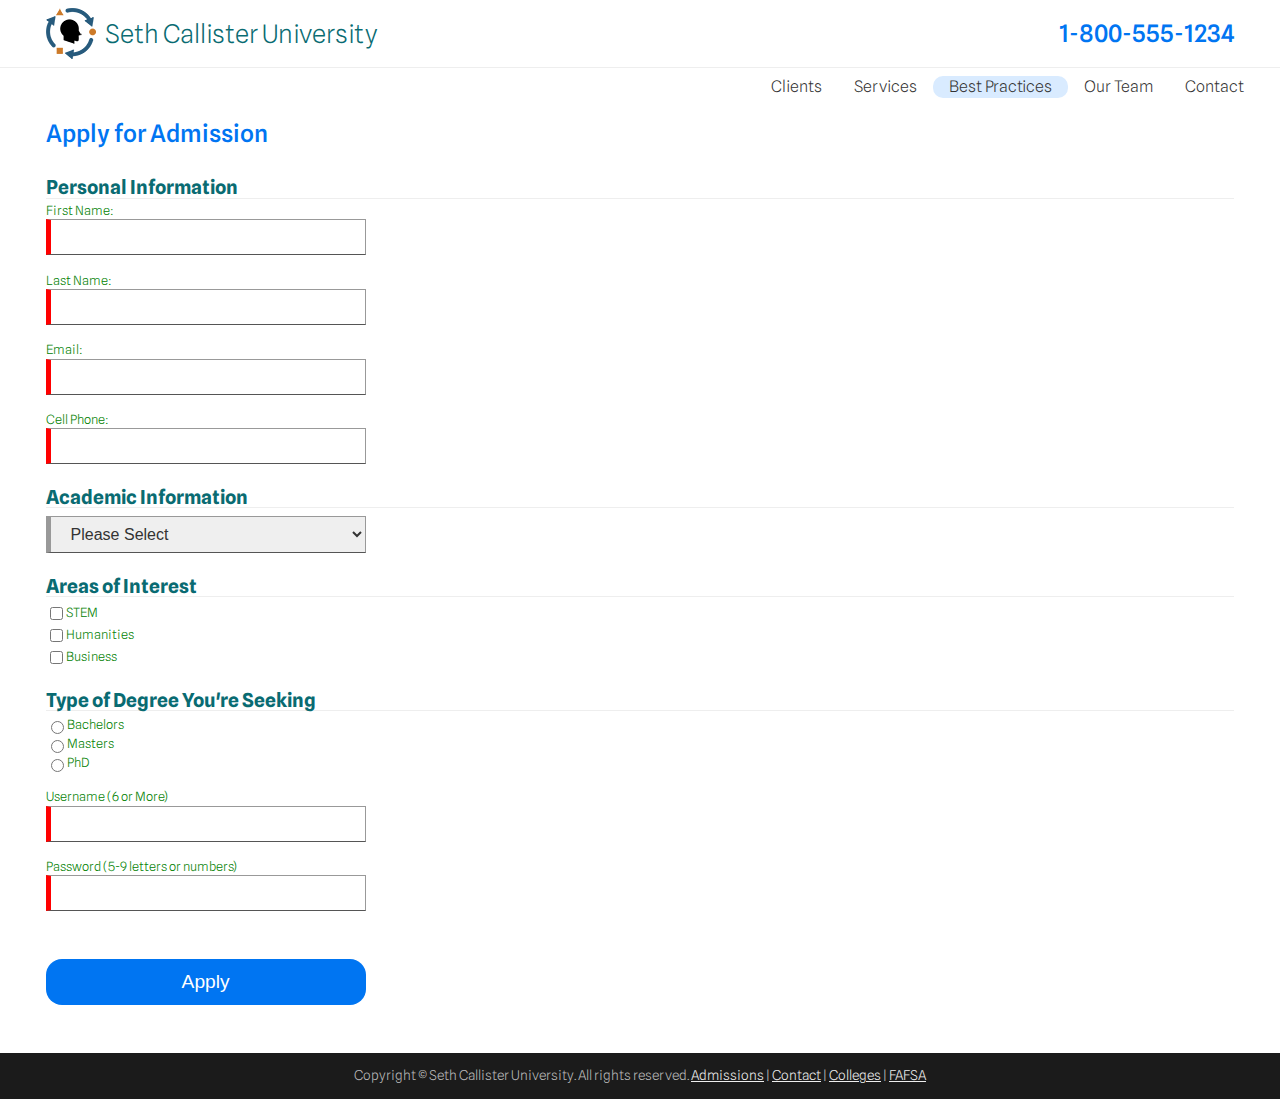
<file: index.html>
<!doctype html>
<html lang="en">

<head>
	<meta charset="utf-8"/>
	<title>Seth Callister University Admissions</title>
	<meta name="viewport" content="width=device-width, initial-scale=1"/>
	<link rel="stylesheet" type="text/css" media="screen" href="css/styles.css"/>

<!-- Google Font -->
    <link rel="preconnect" href="https://fonts.googleapis.com">
    <link rel="preconnect" href="https://fonts.gstatic.com" crossorigin>
    <link href="https://fonts.googleapis.com/css2?family=Spline+Sans:wght@300;500&display=swap" rel="stylesheet">

</head>

<body>
<div id="headerWrapper">
	<header>
        <img src="images/logo1x.png" alt="logo">
		<h1>Seth Callister University</h1>
        <div id="hamburger"><a href="#closex">&#9776;</a></div>
        <div id="phone"><a href="tel:18005551234">1-800-555-1234</a></div>
	</header>
</div><!-- end header wrapper -->

    
    
<div id="navWrapper">
    <nav>
        <div id="closex"><a href="#hamburger">x</a></div>
        <ul>
        <li><a href="#">Clients</a>
        <li><a href="#">Services</a></li>
        <li class="active"><a href="#">Best Practices</a></li>
        <li><a href="#">Our Team</a></li>
        <li><a href="#">Contact</a></li>
    </ul>
    </nav>
</div> <!-- end nav wrapper -->

<div id="mainWrapper">
    <main>
        <h1>Apply for Admission</h1>

        <form method="GET" action="thanks.html" class="admission-form" autocomplete="on">

            <section>
                <h3>Personal Information</h3>
                <label>First Name: <input type="text" name="fname" autocomplete="given-name" required title="First Name Here"></label>
                <label>Last Name: <input type="text" name="lname" autocomplete="family-name" required title="Last Name Here"></label>
                <label>Email: <input type="email" name="email" autocomplete="email" required title="Your Email Please"></label>
                <label>Cell Phone: <input type="tel" name="phone" autocomplete="tel" required title="Cell Phone Here"></label>
            </section>

            <section>
                <h3>Academic Information</h3>
                <label>
                    <select name="Education Level">
                        <option>Please Select</option>
                        <option value="High School Diploma or GED">High School Diploma or GED</option>
                        <option value="High School Diploma or GED">Some College</option>
                        <option value="High School Diploma or GED">Associates Degree</option>
                        <option value="High School Diploma or GED">Bachelors Degree</option>
                        <option value="High School Diploma or GED">Masters Degree</option>
                        <option value="High School Diploma or GED">Doctorate</option>
                    </select>
                </label>
            </section>

            <section>
                <h3>Areas of Interest</h3>
                <label><input type="checkbox" name="interested in STEM">STEM</label>
                <label><input type="checkbox" name="interested in Humanities">Humanities</label>
                <label><input type="checkbox" name="interested in Business">Business</label>
            </section>

            <section>
                <h3>Type of Degree You're Seeking</h3>
                <label><input type="radio" name="degree">Bachelors</label>
                <label><input type="radio" name="degree">Masters</label>
                <label><input type="radio" name="degree">PhD</label>
            </section>

            <section>
                <label>Username (6 or More)<input type="text" required minlength="6" title="Please enter a username that is at least 6 characters long"></label>
                <label> Password (5-9 letters or numbers)<input type="password" name="password" required pattern="[A-Za-z0-9]{5,9}" title="Please enter a password that is 5-9 letters or numbers long please"></label>
            </section>

            <input type="submit" value="Apply">
        </form>
    </main>
</div><!-- end main wrapper -->
    
<div id="footerWrapper">
    <footer>
        <p>Copyright &copy; Seth Callister University. All rights reserved. 
            <a href="#">Admissions</a> | <a href="#">Contact</a> | <a href="#">Colleges</a> | <a href="#">FAFSA</a></p>
    </footer>
</div> <!-- end footer wrapper -->
   
</body>
</html>
</file>
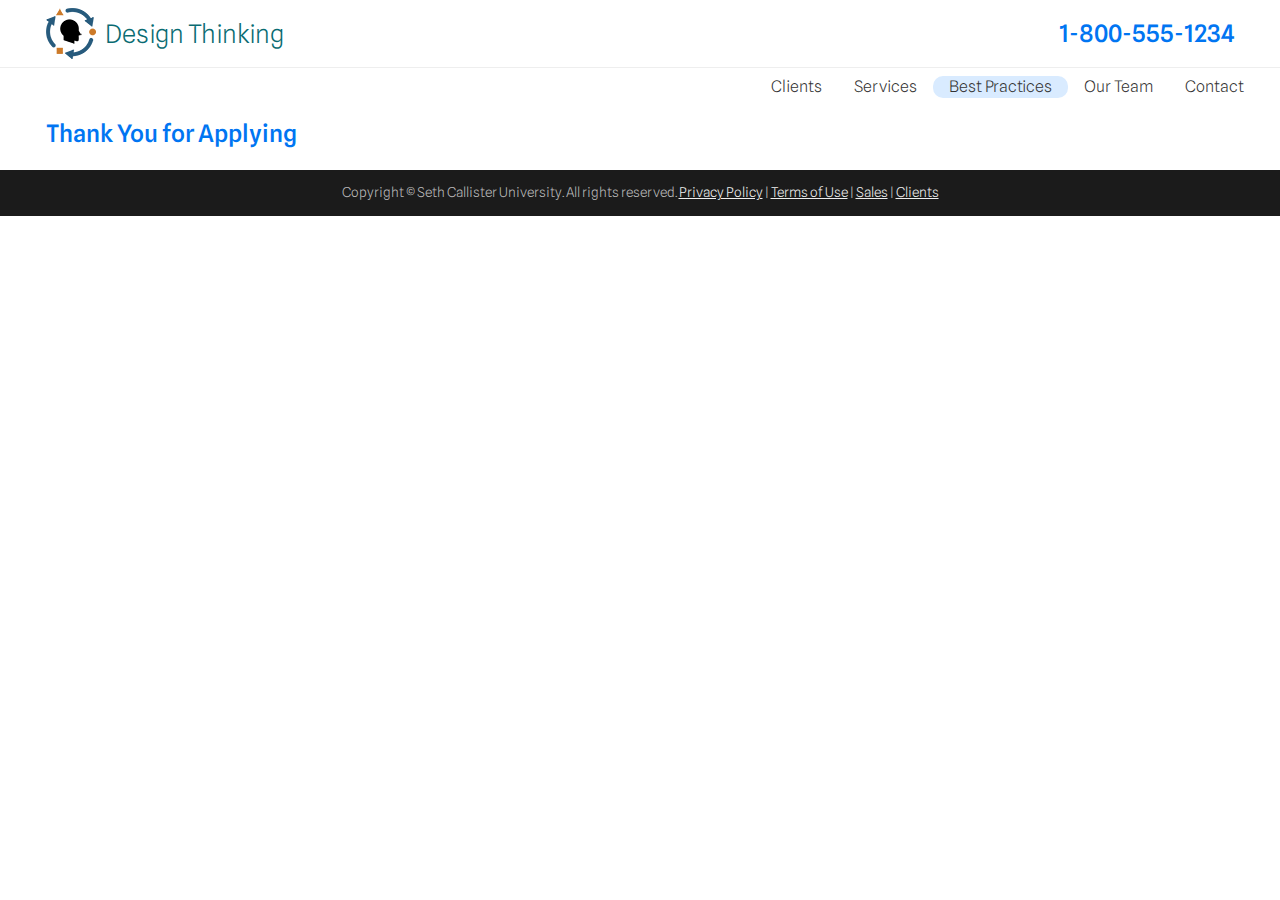
<file: thanks.html>
<!doctype html>
<html lang="en">

<head>
	<meta charset="utf-8"/>
	<title>Navigation Example</title>
	<meta name="viewport" content="width=device-width, initial-scale=1"/>
	<link rel="stylesheet" type="text/css" media="screen" href="css/styles.css"/>

<!-- Google Font -->
    <link rel="preconnect" href="https://fonts.googleapis.com">
    <link rel="preconnect" href="https://fonts.gstatic.com" crossorigin>
    <link href="https://fonts.googleapis.com/css2?family=Spline+Sans:wght@300;500&display=swap" rel="stylesheet">

</head>

<body>
<div id="headerWrapper">
	<header>
        <img src="images/logo1x.png" alt="logo">
		<h1>Design Thinking</h1>
        <div id="hamburger"><a href="#closex">&#9776;</a></div>
        <div id="phone"><a href="tel:18005551234">1-800-555-1234</a></div>
	</header>
</div><!-- end header wrapper -->

    
    
<div id="navWrapper">
    <nav>
        <div id="closex"><a href="#hamburger">x</a></div>
        <ul>
        <li><a href="#">Clients</a>
        <li><a href="#">Services</a></li>
        <li class="active"><a href="#">Best Practices</a></li>
        <li><a href="#">Our Team</a></li>
        <li><a href="#">Contact</a></li>
    </ul>
    </nav>
</div> <!-- end nav wrapper -->

<div id="mainWrapper">
    <main>
        <h1>Thank You for Applying</h1>

        <form method="GET" action="thanks.html" class="admission-form" autocomplete="on">



        </form>
    </main>
</div><!-- end main wrapper -->
    
<div id="footerWrapper">
    <footer>
        <p>Copyright &copy; Seth Callister University. All rights reserved. 
            <a href="#">Privacy Policy</a> | <a href="#">Terms of Use</a> | <a href="#">Sales</a> | <a href="#">Clients</a></p>
    </footer>
</div> <!-- end footer wrapper -->
   
</body>
</html>
</file>
<file: css/styles.css>
html,body,div,span,object,iframe,h1,h2,h3,h4,h5,h6,p,blockquote,pre,abbr,address,cite,code,del,dfn,em,img,ins,kbd,q,samp,small,strong,sub,sup,var,b,i,dl,dt,dd,ol,ul,li,fieldset,form,label,legend,table,caption,tbody,tfoot,thead,tr,th,td,article,aside,canvas,details,figcaption,figure,footer,header,hgroup,menu,nav,section,summary,time,mark,audio,video{margin:0;padding:0;border:0;outline:0;font-size:100%;vertical-align:baseline;background:rgba(0,0,0,0)}body{line-height:1}article,aside,details,figcaption,figure,footer,header,hgroup,menu,nav,section{display:block}nav ul{list-style:none}blockquote,q{quotes:none}blockquote:before,blockquote:after,q:before,q:after{content:"";content:none}a{margin:0;padding:0;font-size:100%;vertical-align:baseline;background:rgba(0,0,0,0)}ins{background-color:#ff9;color:#000;text-decoration:none}mark{background-color:#ff9;color:#000;font-style:italic;font-weight:bold}del{text-decoration:line-through}abbr[title],dfn[title]{border-bottom:1px dotted;cursor:help}table{border-collapse:collapse;border-spacing:0}hr{display:block;height:1px;border:0;border-top:1px solid #ccc;margin:1em 0;padding:0}input,select{vertical-align:middle}html{-webkit-text-size-adjust:100%;-ms-text-size-adjust:100%}*{-moz-box-sizing:border-box;-webkit-box-sizing:border-box;box-sizing:border-box}body{display:grid;font-family:"Spline Sans",sans-serif;font-size:16px;font-weight:300;min-width:320px}#headerWrapper{grid-row-start:1}header{display:grid;grid-template-columns:51px auto 44px;align-items:center;padding:.5rem 2vw}header #phone{display:none}header h1{font-size:1.6rem;font-weight:300;padding-left:.5rem;color:#096b72}#navWrapper{grid-row-start:4}#hamburger a,#closex a{display:block;padding:.8rem 2vw;font-size:1.5rem;color:#333;text-decoration:none;text-align:right}#closex a{margin-right:2vw}nav{height:100vh}nav ul{border-bottom:1px solid #eee}nav ul li{border-top:1px solid #eee}nav ul li a{display:block;color:#333;padding:1rem 2vw;text-decoration:none;text-align:right}nav ul li a:hover{color:#0075f2}nav ul li.active a{background-color:#d9ebff}#mainWrapper{grid-row-start:2}main p{padding:.5rem 2vw;color:#333;line-height:125%}main h1{padding:1rem 2vw .5rem 2vw;font-size:1.5rem;color:#0075f2;font-weight:500}main .hero{width:100%}main .hero img{width:100%;height:auto}.admission-form{margin:1rem 2vw}.admission-form section{margin:1rem 0}.admission-form label{display:block;font-size:.8rem;color:green;padding-top:.2rem}.admission-form h3{font-size:1.2rem;color:#096b72;margin:1.5rem 0 .2rem 0;border-bottom:1px solid #eee}.admission-form input[type=text],.admission-form input[type=email],.admission-form input[type=tel],.admission-form input[type=number],.admission-form input[type=email],.admission-form input[type=password],.admission-form select{display:block;margin:.1rem 0 1rem 0;border:1px solid #999;border-left-width:5px;border-bottom-color:#555;font-size:1rem;color:#333;width:320px;padding:.5rem 1rem}.admission-form input:required{border-left-color:red}.admission-form input:focus{border-left-color:gray}.admission-form input:required:valid{border-left-color:green}.admission-form input[type=submit]{border:none;background-color:#0075f2;color:#fff;border-radius:1rem;padding:.75rem 1.5rem;margin:2rem 0;width:320px;font-size:1.2rem;-webkit-appearance:none;appearance:none}#footerWrapper{background-color:#1b1b1b}footer{font-size:.85rem;padding:1rem 0;color:#bbb;text-align:center}footer a{color:#eee}@media only screen and (min-width: 35rem){#headerWrapper{border-bottom:1px solid #eee}header{grid-template-columns:51px auto auto}header #phone{display:block;justify-self:end}header #phone a{color:#0075f2;text-decoration:none;font-weight:500;font-size:1.5rem}#hamburger,#closex{display:none}nav{height:auto}nav ul{display:flex;justify-content:end;border:none}nav ul li{border:none}#headerWrapper{grid-row-start:1}#navWrapper{grid-row-start:2}#mainWrapper{grid-row-start:3}#footerWrapper{grid-row-start:4}}@media only screen and (min-width: 64rem){header,nav,main{max-width:1240px;margin:auto}nav ul li a{padding:.2rem 1rem;border-radius:10px;margin:.5rem 0}}
</file>
